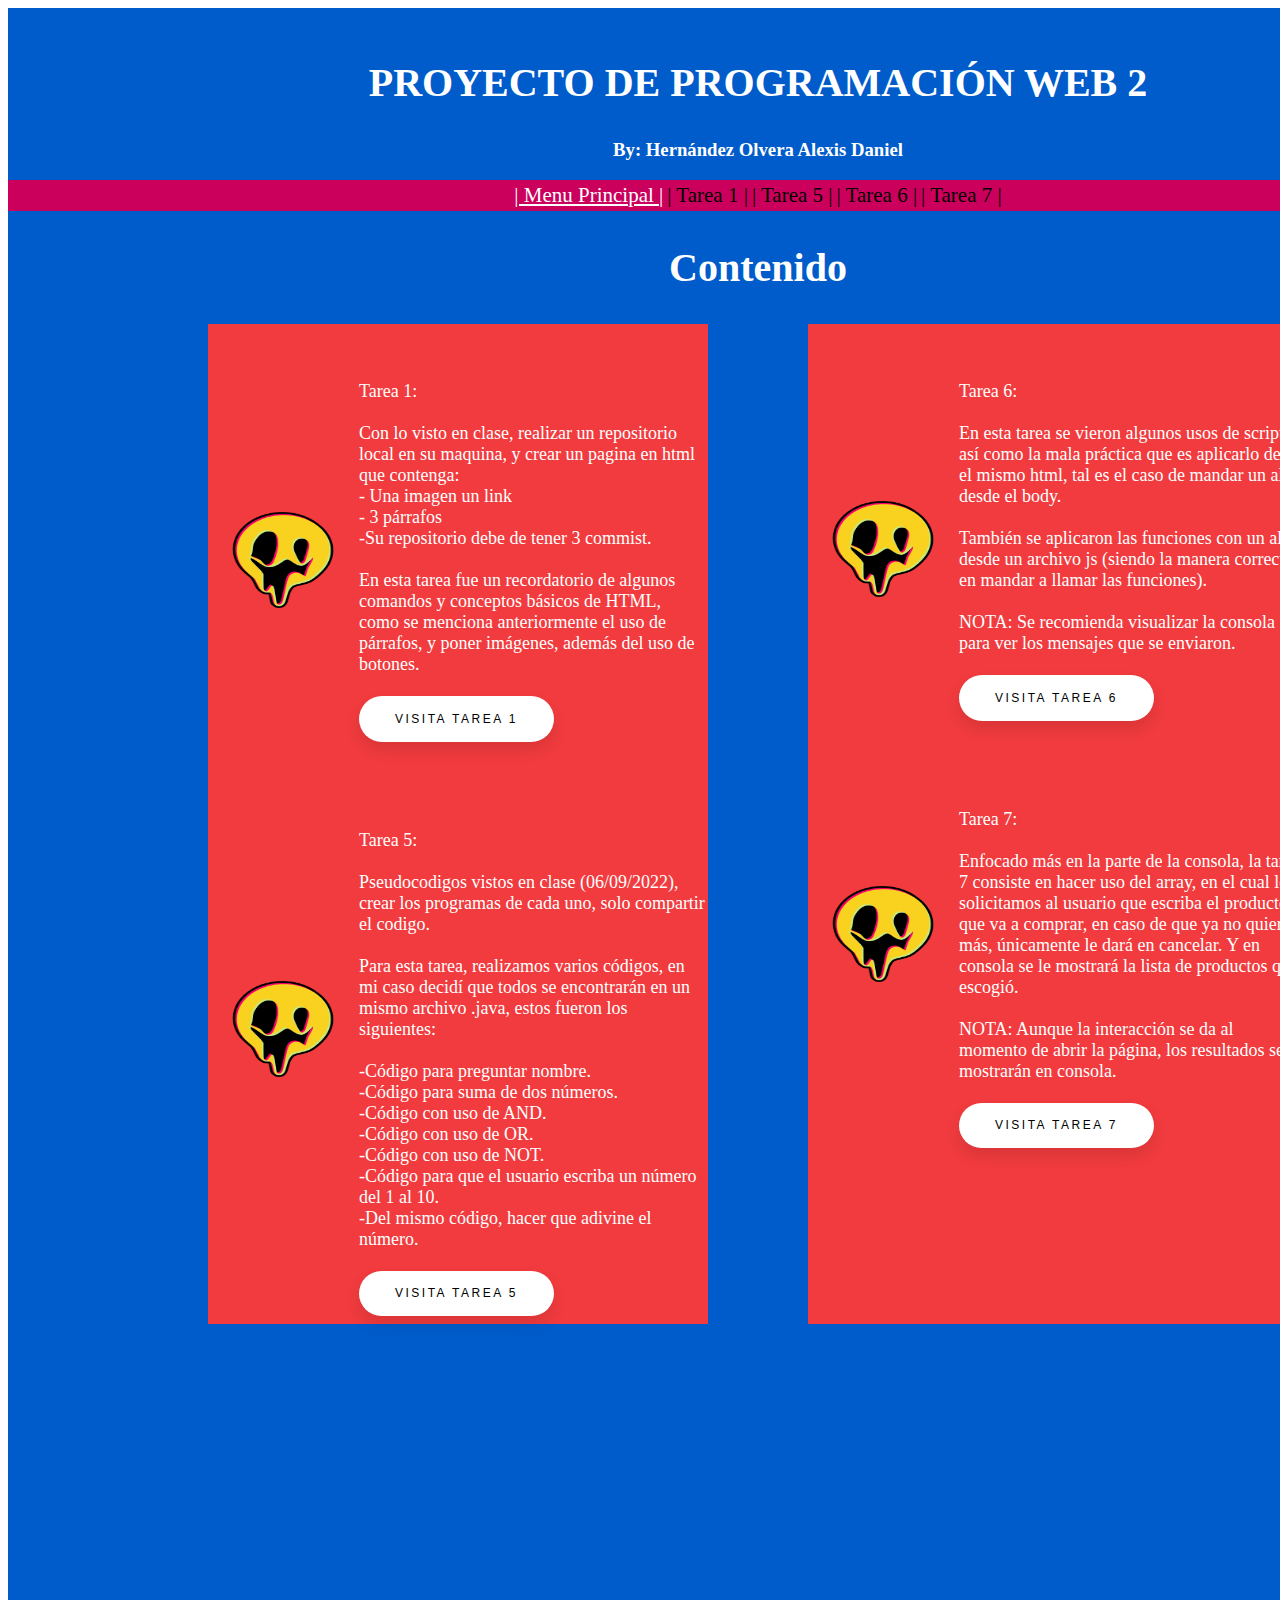
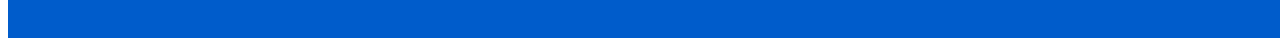
<file: index.html>
<!DOCTYPE html>
<html lang="en">
<head>
    <meta charset="UTF-8">
    <meta http-equiv="X-UA-Compatible" content="IE=edge">
    <meta name="viewport" content="width=device-width, initial-scale=1.0">
    <title>Proyecto PW2</title>
    <link rel="stylesheet" href="estilos.css">
</head>
<body>
<div id="fondo">
  <br>
    <h2 class="titulo">PROYECTO DE PROGRAMACIÓN WEB 2</h2>
    <h3 class="titulo">By: Hernández Olvera Alexis Daniel</h3>
    <!-- Crearemos una barra de navegación para cada tarea-->
    <div id="navegacion">
        <table>
          <tr>
            <!-- Crearemos una clase para el seleccionador de opciones y otra
          que indique en que página estamos -->
            <td><a class="locacion" href="index.html">| Menu Principal |</a></td>
            <td><a class="opciones" href="pagT1.html">| Tarea 1 |</a></td>
            <td><a class="opciones" href="pagT5.html">| Tarea 5 |</a></td>
            <td><a class="opciones" href="pagT6.html">| Tarea 6 |</a></td>
            <td><a class="opciones" href="pagT7.html">| Tarea 7 |</a></td>
          </tr>
        </table>
    </div>

    <!-- Pondremos el contenido descriptivo de cada tarea -->
    <div id="contenido">
        <h2 class="titulo">Contenido</h2>
        <!-- El menú será rectangular una imagen como viñeta -->
      <div class="contMenu" id="parteIzq">
        <!-- Se usará una tabla para que se tenga mayor orden al momento
        de acomodar las imagenes y las descripciones, tendrán un color blanco para no ser
        perdidas dentro del color de la div -->
        <table>

          <tr>
            <td>
              <img class="Menu" src="vineta.png">
            </td>
            <td class="descripcionTarea">
                Tarea 1:
                <br> 
                <br>Con lo visto en clase, realizar un repositorio local en su maquina, 
                y crear un pagina en html que contenga: 
                <br>- Una imagen un link
                <br>- 3 párrafos
                <br>-Su repositorio debe de tener 3 commist.
                <br>
                <br>En esta tarea fue un recordatorio de algunos comandos y conceptos
                básicos de HTML, como se menciona anteriormente el uso de párrafos, y
                poner imágenes, además del uso de botones.
                  <!-- Boton a la tarea-->
                  <br>
                  <br>
                  <a href="pagT1.html">
                    <button type="button" name="button">Visita Tarea 1</button>
                  </a>
            </td>
            <!--Esto ha generado los saltos al inicio de la tabla-->
            <br>
            <br>
            <br>
          </tr>
          <tr>
            <td>
              <img class="Menu" src="vineta.png">
            </td>
            <td class="descripcionTarea">
                <br>
                <br>
                <br>
                <br>
                Tarea 5: 
                <br>
                <br>Pseudocodigos vistos en clase (06/09/2022), 
                crear los programas de cada uno, solo compartir el codigo.
                <br>
                <br>Para esta tarea, realizamos varios códigos, en mi caso decidí
                que todos se encontrarán en un mismo archivo .java, estos fueron los
                siguientes: 
                <br>
                <br>-Código para preguntar nombre.
                <br>-Código para suma de dos números.
                <br>-Código con uso de AND.
                <br>-Código con uso de OR.
                <br>-Código con uso de NOT.
                <br>-Código para que el usuario escriba un número del 1 al 10.
                <br>-Del mismo código, hacer que adivine el número.
                  <!-- Boton a la tarea-->
                  <br>
                  <br>
                  <a href="pagT5.html">
                    <button type="button" name="button">Visita Tarea 5</button>
                  </a>
            </td>
          </tr>
        </table>
      </div>

      <!-- Se hará lo mismo que en la parte izquierda -->
      <div class="contMenu" id="parteDer">
        <br>
        <br>
        <br>
        <table class="opcMenu">
          <tr>
            <td>
              <img class="Menu" src="vineta.png">
            </td>
            <td class="descripcionTarea">
              Tarea 6: 
              <br>
              <br>En esta tarea se vieron algunos usos de script, así
              como la mala práctica que es aplicarlo desde el mismo html, 
              tal es el caso de mandar un alert desde el body. 
              <br>
              <br>También se aplicaron las funciones con un alert desde un archivo js 
              (siendo la manera correcta en mandar a llamar las funciones).
              <br>
              <br>NOTA: Se recomienda visualizar la consola para ver los mensajes
              que se enviaron.
                <!-- Boton a la tarea-->
                <br>
                <br>
                <a href="pagT6.html">
                  <button type="button" name="button">Visita Tarea 6</button>
                </a>
            </td>
          </tr>
          <tr>
            <td>
              <img class="Menu" src="vineta.png">
            </td>
            <td class="descripcionTarea">
              <br>
              <br>
              <br>
              <br>
              Tarea 7: 
              <br>
              <br>Enfocado más en la parte de la consola, la tarea 7
              consiste en hacer uso del array, en el cual le solicitamos al 
              usuario que escriba el producto que va a comprar, en caso de que ya 
              no quiera más, únicamente le dará en cancelar. Y en consola se le mostrará
              la lista de productos que escogió.
              <br>
              <br>NOTA: Aunque la interacción se da al momento de abrir la página,
              los resultados se mostrarán en consola. 
                 <!-- Boton a la tarea-->
                 <br>
                 <br>
                 <a href="pagT7.html">
                   <button type="button" name="button">Visita Tarea 7</button>
                 </a>
            </td>
          </tr>
        </table>

        </div>
    </div>
</div>
</body>
</html>
</file>
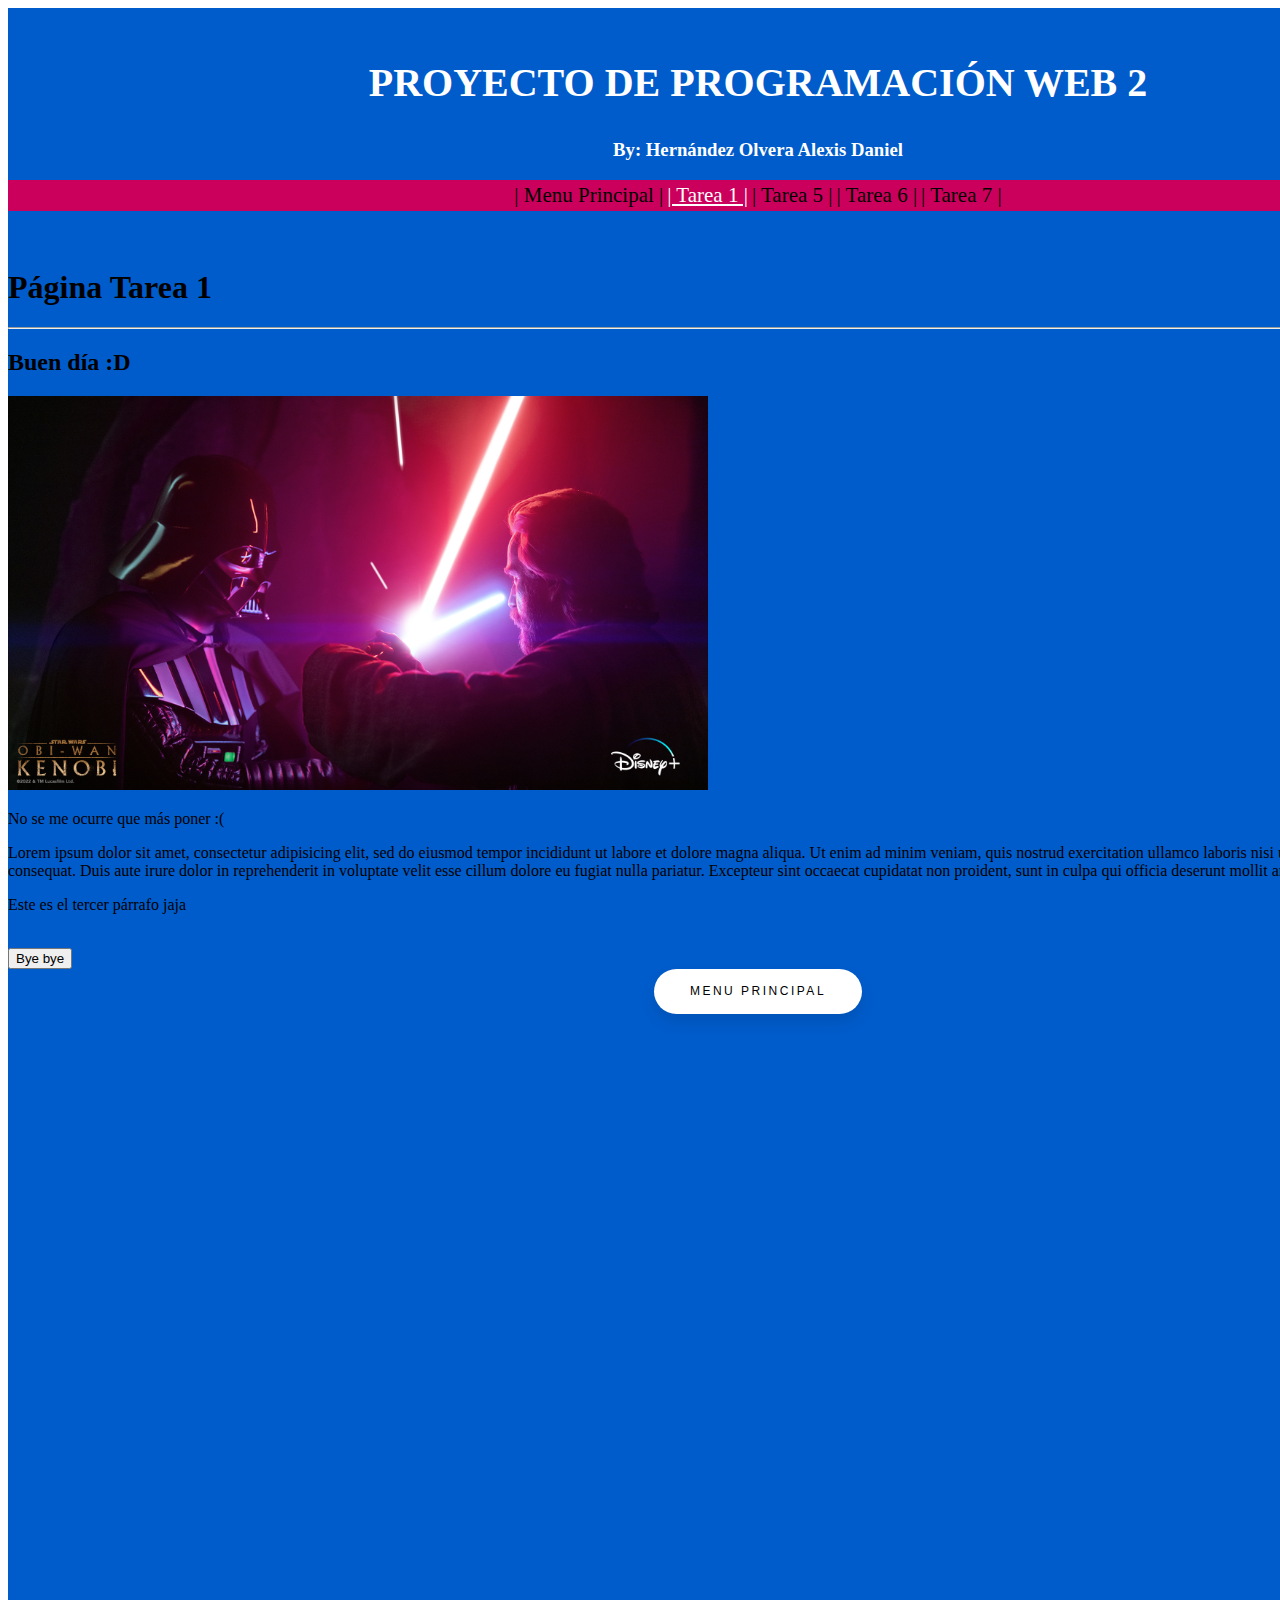
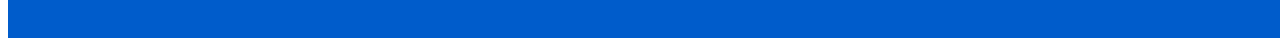
<file: pagT1.html>
<!DOCTYPE html>
<html lang="en" dir="ltr">
  <head>
    <meta charset="utf-8">
    <title>Página Web T1</title>
    <link rel="stylesheet" href="estilosT1.css">
  </head>
  <body>

  <div id="fondo">
    <br>
    <h2 class="titulo">PROYECTO DE PROGRAMACIÓN WEB 2</h2>
    <h3 class="titulo">By: Hernández Olvera Alexis Daniel</h3>
      <!-- Crearemos una barra de navegación para cada tarea-->
      <div id="navegacion">
          <table>
            <tr>
              <!-- Crearemos una clase para el seleccionador de opciones y otra
            que indique en que página estamos -->
              <td><a class="opciones" href="index.html">| Menu Principal |</a></td>
              <td><a class="locacion" href="pagT1.html">| Tarea 1 |</a></td>
              <td><a class="opciones" href="pagT5.html">| Tarea 5 |</a></td>
              <td><a class="opciones" href="pagT6.html">| Tarea 6 |</a></td>
              <td><a class="opciones" href="pagT7.html">| Tarea 7 |</a></td>
            </tr>
          </table>
      </div>
      <br>
      <br>
      <h1>Página Tarea 1</h1>
    <hr>
    <h2>Buen día :D</h2>
    <p>
      <a href="https://www.amazon.com.mx/">
        <img src="T1/img1.jpg" alt="" width="700px">
      </a>
    </p>
    <p>No se me ocurre que más poner :(</p>
    <p>Lorem ipsum dolor sit amet, consectetur adipisicing elit, sed do eiusmod tempor incididunt ut labore et dolore magna aliqua. Ut enim ad minim veniam, quis nostrud exercitation ullamco laboris nisi ut aliquip ex ea commodo consequat. Duis aute irure dolor in reprehenderit in voluptate velit esse cillum dolore eu fugiat nulla pariatur. Excepteur sint occaecat cupidatat non proident, sunt in culpa qui officia deserunt mollit anim id est laborum.</p>
    <p>Este es el tercer párrafo jaja</p>
    <br>
    <a href="https://www.youtube.com/watch?v=jaP6X47kO9E">
      <button type="button" name="button">Bye bye</button>
    <br>
    <center>
      <a href="index.html">
          <button class = "botonMenu" type="button" name="button">Menu Principal</button>
      </a>
    </center>
  </div>
  </body>
</html>
</file>
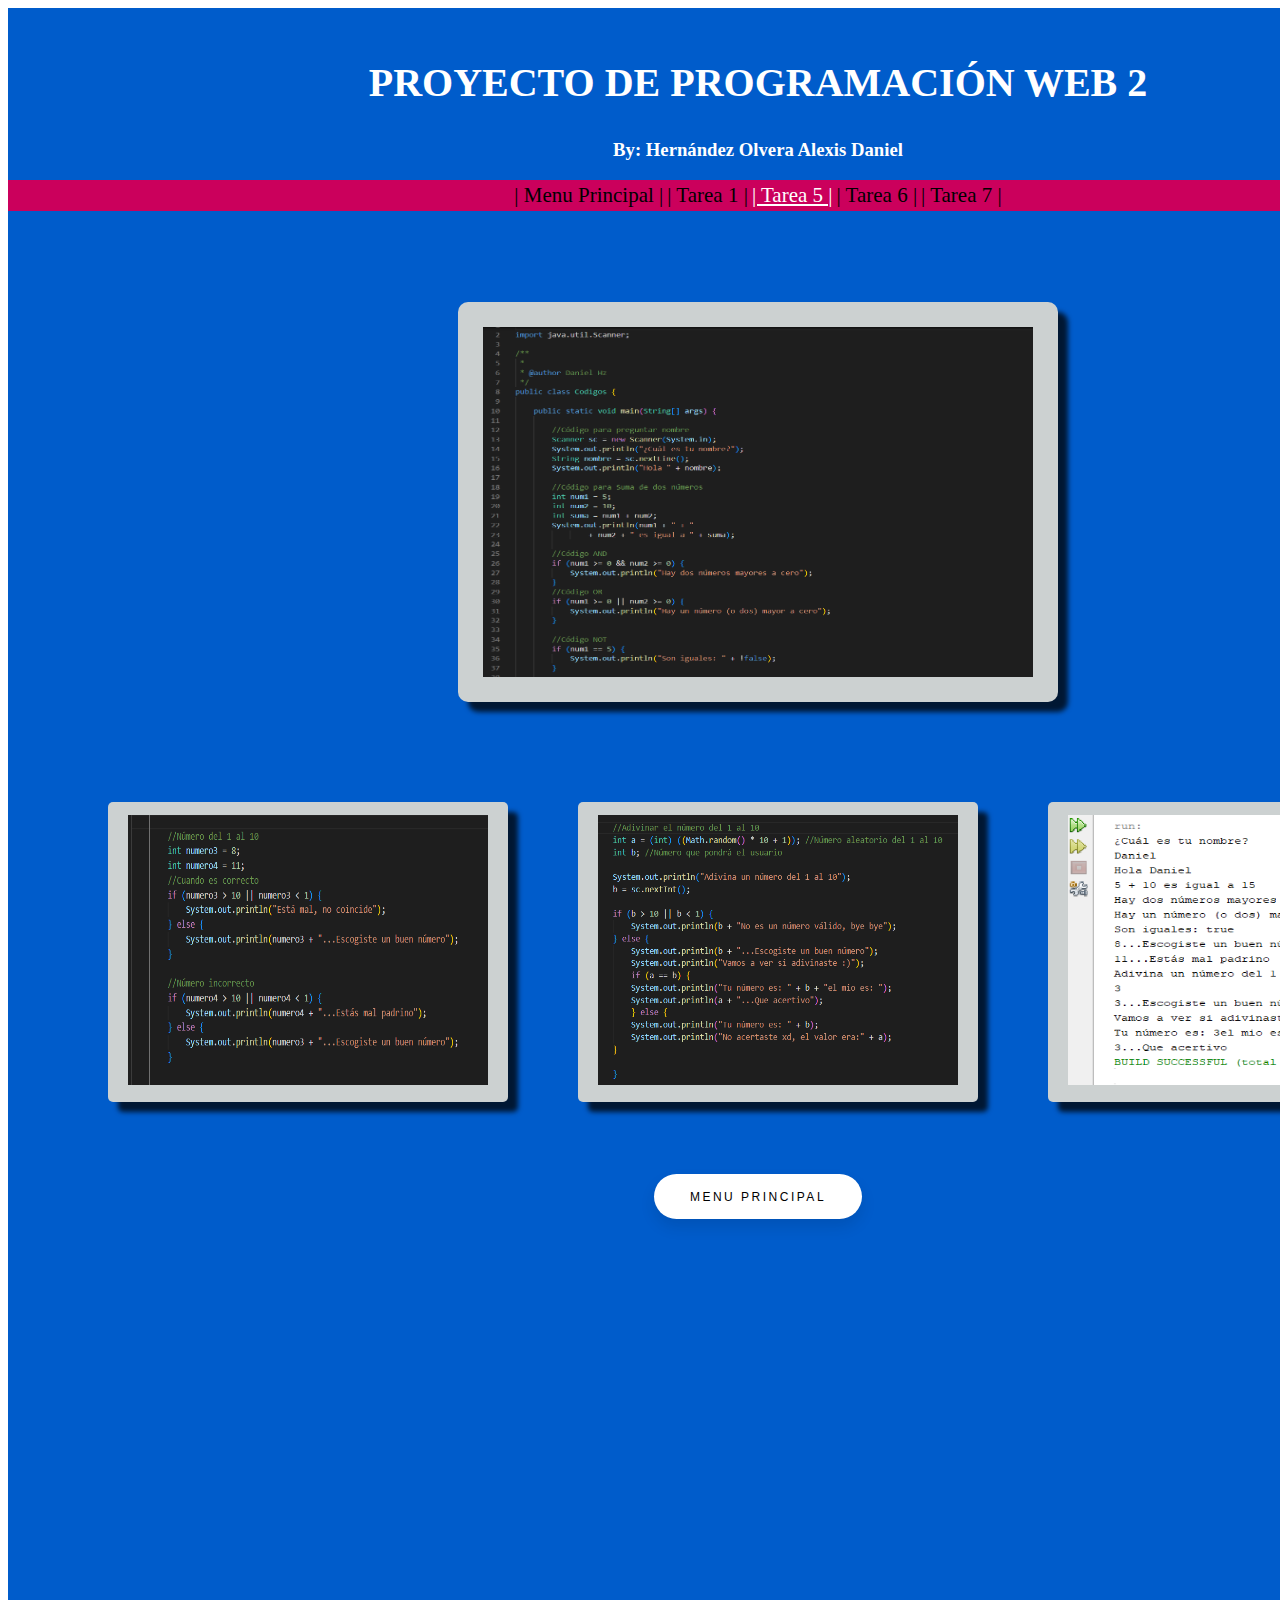
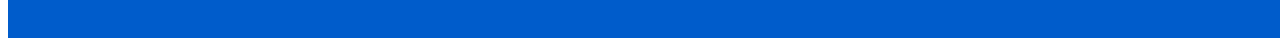
<file: pagT5.html>
<!DOCTYPE html>
<html lang="en">
<head>
    <meta charset="UTF-8">
    <meta http-equiv="X-UA-Compatible" content="IE=edge">
    <meta name="viewport" content="width=device-width, initial-scale=1.0">
    <link rel="stylesheet" href="estilosT5.css">
    <title>Página Web T5</title>
</head>
<body>
    <div id="fondo">
        <br>
        <h2 class="titulo">PROYECTO DE PROGRAMACIÓN WEB 2</h2>
        <h3 class="titulo">By: Hernández Olvera Alexis Daniel</h3>
          <!-- Crearemos una barra de navegación para cada tarea-->
          <div id="navegacion">
              <table>
                <tr>
                  <!-- Crearemos una clase para el seleccionador de opciones y otra
                que indique en que página estamos -->
                  <td><a class="opciones" href="index.html">| Menu Principal |</a></td>
                  <td><a class="opciones" href="pagT1.html">| Tarea 1 |</a></td>
                  <td><a class="locacion" href="pagT5.html">| Tarea 5 |</a></td>
                  <td><a class="opciones" href="pagT6.html">| Tarea 6 |</a></td>
                  <td><a class="opciones" href="pagT7.html">| Tarea 7 |</a></td>
                </tr>
              </table>
          </div>
      
    <!-- Pondremos el contenido del menú principal -->
    <div id="contenidoT5">
        <br>
        <br>
        <!-- Añadimos la imagen principal dentro de una div -->
        <div id="capturaPrincipal">
            <img src="T5/captura1.png" class="opPrin">
        </div>

        <!-- Dentro de las 3 divs, nos encontraremos con el resto del código
        y una en netbeans -->
        <div class="capturaExtra" id="ope1">
          <a href="menuComida.html">
            <img src="T5/captura2.png" class="imEx">
          </a>
        </div>
        <div class="capturaExtra" id="ope2">
          <a href="promociones.html">
            <img src="T5/captura3.png" class="imEx">
          </a>
        </div>
        <div class="capturaExtra" id="ope3">
          <a href="galeria.html">
            <img src="T5/captura4.png" class="imEx">
          </a>
        </div>
        <br>
        <br>
        <br>
        <br>
            <!-- Boton al menu principal-->
        <center>
        <a href="index.html">
            <button type="button" name="button">Menu Principal</button>
        </a>
        </center>
      </div>
    </div>
</body>
</html>
</file>
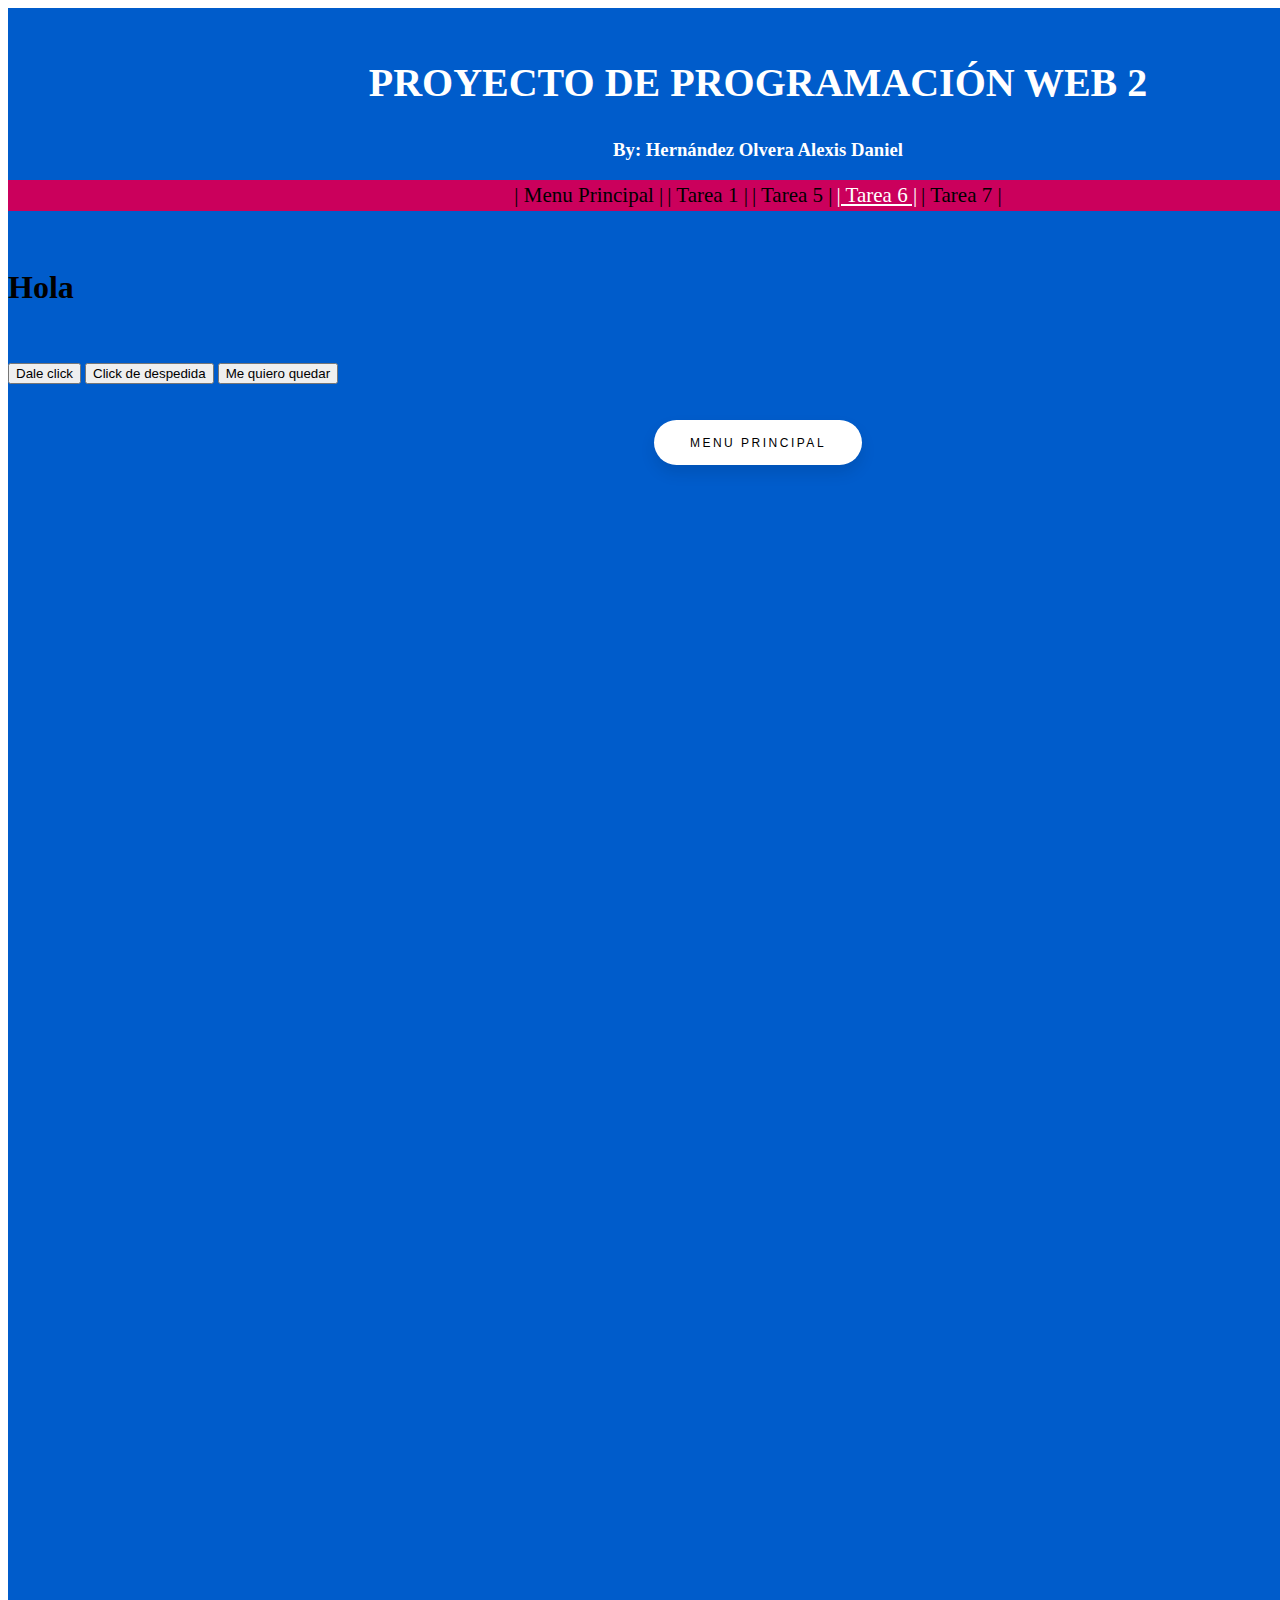
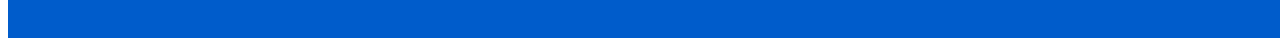
<file: pagT6.html>
<!DOCTYPE html>
<html lang="en" dir="ltr">
  <head>
    <meta charset="utf-8">
    <title>Inicios en JS</title>
    <link rel="stylesheet" href="estilosT6.css">
    <script>
      alert("Hola mundo");
    </script>

  </head>
  <body>
    <div id="fondo">
      <br>
      <h2 class="titulo">PROYECTO DE PROGRAMACIÓN WEB 2</h2>
      <h3 class="titulo">By: Hernández Olvera Alexis Daniel</h3>
      <!-- Crearemos una barra de navegación para cada tarea-->
      <div id="navegacion">
          <table>
            <tr>
              <!-- Crearemos una clase para el seleccionador de opciones y otra
            que indique en que página estamos -->
              <td><a class="opciones" href="index.html">| Menu Principal |</a></td>
              <td><a class="opciones" href="pagT1.html">| Tarea 1 |</a></td>
              <td><a class="opciones" href="pagT5.html">| Tarea 5 |</a></td>
              <td><a class="locacion" href="pagT6.html">| Tarea 6 |</a></td>
              <td><a class="opciones" href="pagT7.html">| Tarea 7 |</a></td>
            </tr>
          </table>
      </div>
      <br>
      <br>
      <h1>Hola</h1>

      <!-- Mala práctica -->
      <script>
          function saludo(){
            alert("Saludo desde el body"); //Falta mandar a llamar
          }
      </script>
      <br>
      <br>

      <!-- PRIMERO MANDAMOS A LLAMAR A LA FUNCIÓN -->
      <section>
        <button onclick="saludo()">Dale click</button>
        <button onclick="despedida()">Click de despedida</button>
        <button onclick="no()">Me quiero quedar</button>
      </section>

      <!-- Boton al menu principal-->
      <br>
      <br>
      <center>
        <a href="index.html">
            <button class="botonMenu" type="button" name="button">Menu Principal</button>
        </a>
      </center>

    </div>
  </body>
  <script src="app1.js"> </script>
</html>
</file>
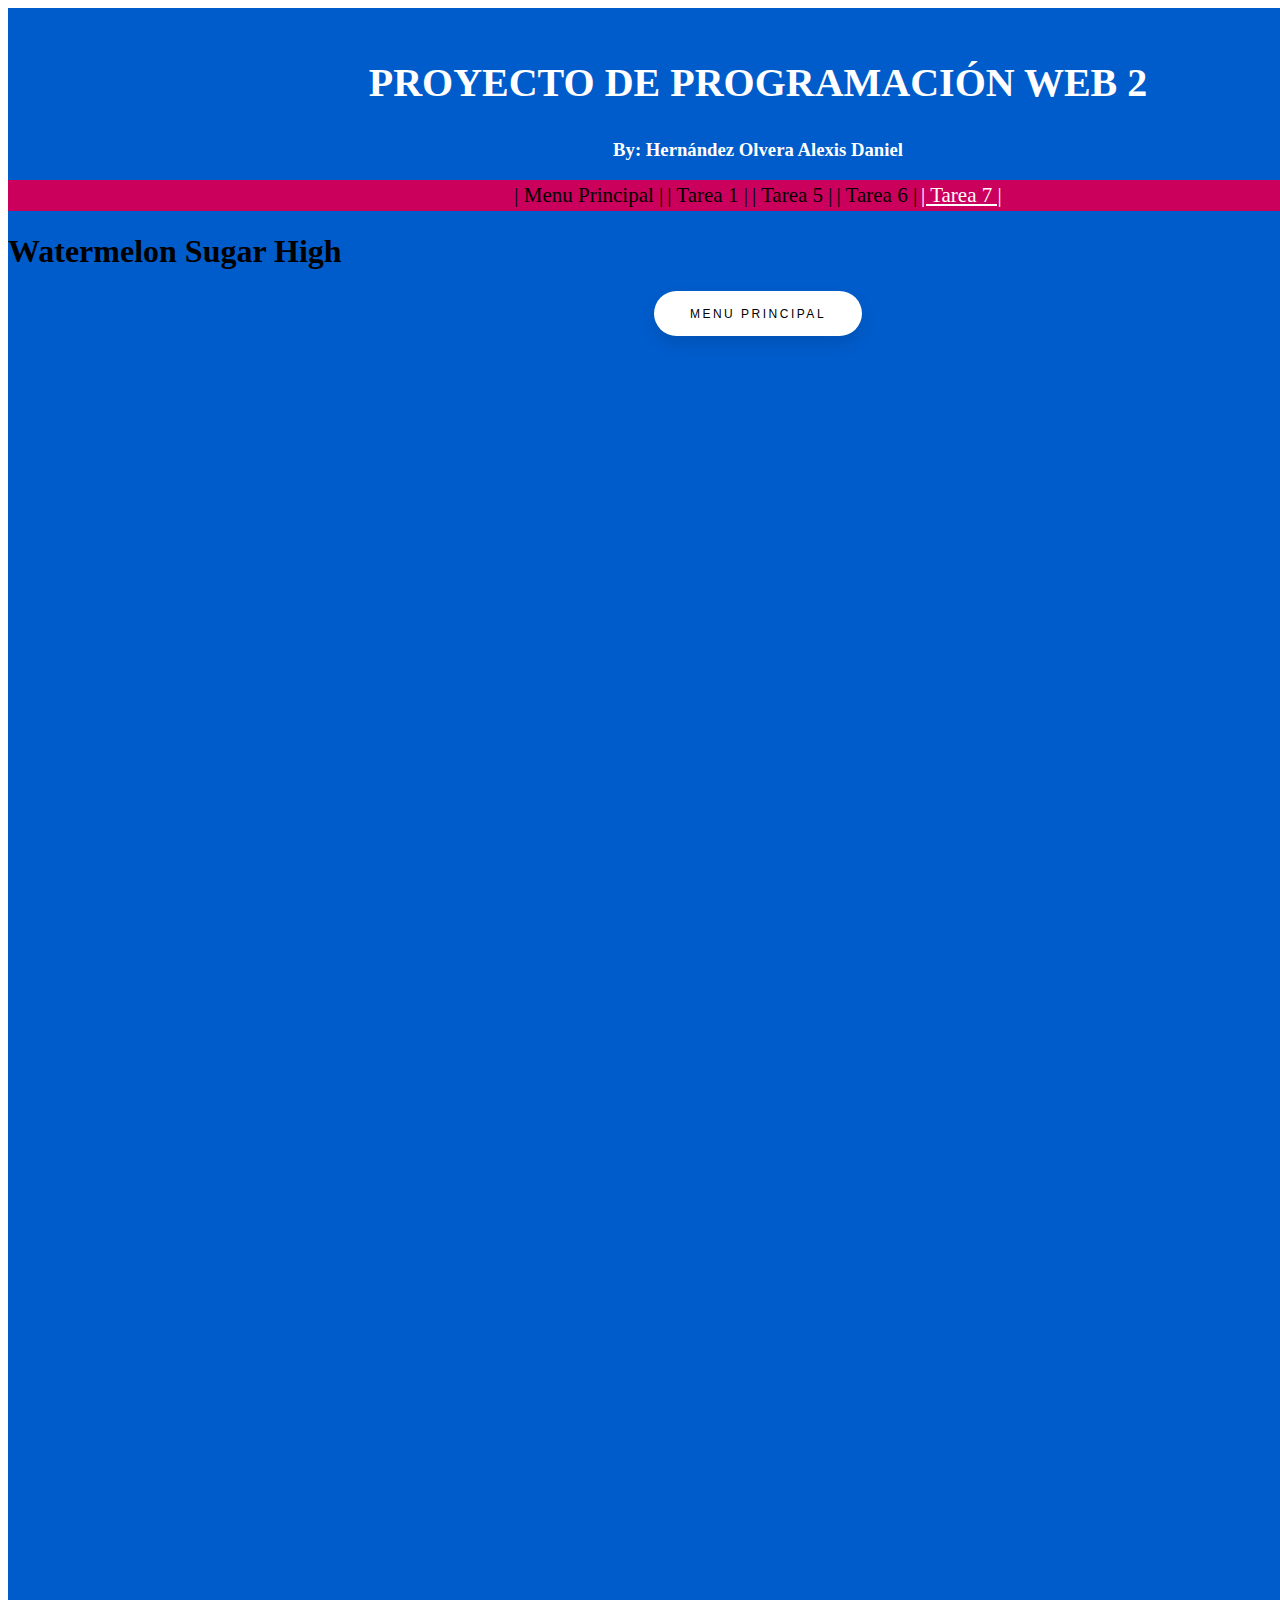
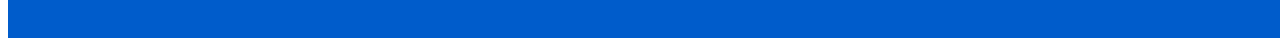
<file: pagT7.html>
<!DOCTYPE html>
<html lang="en">
<head>
    <meta charset="UTF-8">
    <meta http-equiv="X-UA-Compatible" content="IE=edge">
    <meta name="viewport" content="width=device-width, initial-scale=1.0">
    <title>Página Web T7</title>
    <link rel="stylesheet" href="estilosT7.css">
</head>
<body>
    <div id="fondo">
        <br>
        <h2 class="titulo">PROYECTO DE PROGRAMACIÓN WEB 2</h2>
        <h3 class="titulo">By: Hernández Olvera Alexis Daniel</h3>
        <!-- Crearemos una barra de navegación para cada tarea-->
        <div id="navegacion">
            <table>
              <tr>
                <!-- Crearemos una clase para el seleccionador de opciones y otra
              que indique en que página estamos -->
                <td><a class="opciones" href="index.html">| Menu Principal |</a></td>
                <td><a class="opciones" href="pagT1.html">| Tarea 1 |</a></td>
                <td><a class="opciones" href="pagT5.html">| Tarea 5 |</a></td>
                <td><a class="opciones" href="pagT6.html">| Tarea 6 |</a></td>
                <td><a class="locacion" href="pagT7.html">| Tarea 7 |</a></td>
              </tr>
            </table>
        </div>
    <h1>Watermelon Sugar High</h1>
    <script src="app.js"></script>
      <!-- Boton al menu principal-->
    <center>
        <a href="index.html">
            <button class="botonMenu" type="button" name="button">Menu Principal</button>
        </a>
    </center>
    </div>
</body>
</html>
</file>
<file: estilos.css>
div#fondo{
    background-color:#005CCB;
    position: relative;
    width: 1500px;
    height: 1630px;
}

div#navegacion{
    margin: auto;
    margin-top: 5px;
    background: #CB005C;
    display: flex;
    justify-content: center;
}
  
div#contenido{
text-align: center;
}

div.contMenu{
    background: #f13b3e;
    width: 500px;
    height: 1000px;
}
  
div#parteIzq{
    margin-top: 10px;
    margin-left: 200px;
}

div#parteDer{
    margin-top: -1000px;
    margin-left: 800px;
}
  
td.descripcionTarea{
    font-size: 18px;
    color: white;
    text-align: left;
} 

img.Menu{
    width: 144px;
    height: 108px;
  }

h2.titulo{
    font-size: 40px;
    color: white;
    text-align: center;
}

h3.titulo{
  color: white;
  text-align: center;
}

a.locacion{
    font-style: normal;
    font-size: 21px;
    color: white;
    text-decoration: underline;
  }
  
  a.locacion:hover{
    font-style: normal;
    font-size: 23px;
  }
  a.opciones{
    font-style: normal;
    font-size: 21px;
    color: black;
    text-decoration: none;
  }
  
  a.opciones:hover{
    font-style: normal;
    font-size: 23px;
    color:white;
  }

  button {
    padding: 1.3em 3em;
    font-size: 12px;
    text-transform: uppercase;
    letter-spacing: 2.5px;
    font-weight: 500;
    color: #000;
    background-color: #fff;
    border: none;
    border-radius: 45px;
    box-shadow: 0px 8px 15px rgba(0, 0, 0, 0.1);
    transition: all 0.3s ease 0s;
    cursor: pointer;
    outline: none;
  }
  
  button:hover {
    background-color: #18b6d2;
    color: #fff;
    transform: translateY(-7px);
  }
  
  button:active {
    transform: translateY(-1px);
  }
</file>
<file: estilosT1.css>
div#fondo{
    background-color:#005CCB;
    width: 1500px;
    height: 1630px;
}

div#navegacion{
    margin: auto;
    margin-top: 5px;
    background: #CB005C;
    display: flex;
    justify-content: center;
}

h2.titulo{
    font-size: 40px;
    color: white;
    text-align: center;
}

h3.titulo{
  color: white;
  text-align: center;
}

a.locacion{
    font-style: normal;
    font-size: 21px;
    color: white;
    text-decoration: underline;
  }
  
  a.locacion:hover{
    font-style: normal;
    font-size: 23px;
  }
  a.opciones{
    font-style: normal;
    font-size: 21px;
    color: black;
    text-decoration: none;
  }
  
  a.opciones:hover{
    font-style: normal;
    font-size: 23px;
    color:white;
  }

  button.botonMenu {
    padding: 1.3em 3em;
    font-size: 12px;
    text-transform: uppercase;
    letter-spacing: 2.5px;
    font-weight: 500;
    color: #000;
    background-color: #fff;
    border: none;
    border-radius: 45px;
    box-shadow: 0px 8px 15px rgba(0, 0, 0, 0.1);
    transition: all 0.3s ease 0s;
    cursor: pointer;
    outline: none;
  }
  
  button.botonMenu:hover {
    background-color: #18b6d2;
    color: #fff;
    transform: translateY(-7px);
  }
  
  button.botonMenu:active {
    transform: translateY(-1px);
  }
</file>
<file: estilosT5.css>
div#fondo{
    background-color:#005CCB;
    width: 1500px;
    height: 1630px;
    text-align: center;
}

div#navegacion{
    margin: auto;
    margin-top: 5px;
    background: #CB005C;
    display: flex;
    justify-content: center;
}

h2.titulo{
    font-size: 40px;
    color: white;
    text-align: center;
}

h3.titulo{
  color: white;
  text-align: center;
}

a.locacion{
    font-style: normal;
    font-size: 21px;
    color: white;
    text-decoration: underline;
  }
  
  a.locacion:hover{
    font-style: normal;
    font-size: 23px;
  }
  a.opciones{
    font-style: normal;
    font-size: 21px;
    color: black;
    text-decoration: none;
  }
  
  a.opciones:hover{
    font-style: normal;
    font-size: 23px;
    color:white;
  }

div#contenidoT5{
    background: #005CCB;
    margin:auto;
    margin-top: 5px;
  }
  
  div#capturaPrincipal{
    background: #CCD1D1;
    width: 600px;
    height: 400px;
    box-shadow: 10px 10px 5px 0px rgba(0,0,0,0.75);
    border-radius: 10px 10px 10px 10px;
    margin: auto;
    margin-top: 50px;
    display: flex;
    justify-content: center;
    align-items: center;
  }
  
  div.capturaExtra{
    background: #CCD1D1;
    width: 400px;
    height: 300px;
    box-shadow: 10px 10px 5px 0px rgba(0,0,0,0.75);
    border-radius: 5px 5px 5px 5px;
    display: flex;
    justify-content: center;
    align-items: center;
  }
  
  img.opPrin{
    width: 550px;
    height: 350px;
  }
  
  img.opPrin:hover{
    width: 600px;
    height: 400px;
  }
  
  div#ope1{
    margin: 100px 0px 0px 100px;
  }
  
  div#ope2{
    margin: -300px 0px 0px 570px;
  }
  
  div#ope3{
    margin: -300px 0px 0px 1040px;
  }

  img.imEx{
    width:360px;
    height: 270px;
  }
  
  img.imEx:hover{
    width:400px;
    height: 300px;
  }

  button {
    padding: 1.3em 3em;
    font-size: 12px;
    text-transform: uppercase;
    letter-spacing: 2.5px;
    font-weight: 500;
    color: #000;
    background-color: #fff;
    border: none;
    border-radius: 45px;
    box-shadow: 0px 8px 15px rgba(0, 0, 0, 0.1);
    transition: all 0.3s ease 0s;
    cursor: pointer;
    outline: none;
  }
  
  button:hover {
    background-color: #18b6d2;
    color: #fff;
    transform: translateY(-7px);
  }
  
  button:active {
    transform: translateY(-1px);
  }
</file>
<file: estilosT6.css>
div#fondo{
    background-color:#005CCB;
    width: 1500px;
    height: 1630px;
}

div#navegacion{
    margin: auto;
    margin-top: 5px;
    background: #CB005C;
    display: flex;
    justify-content: center;
}

h2.titulo{
    font-size: 40px;
    color: white;
    text-align: center;
}

h3.titulo{
  color: white;
  text-align: center;
}

a.locacion{
    font-style: normal;
    font-size: 21px;
    color: white;
    text-decoration: underline;
  }
  
  a.locacion:hover{
    font-style: normal;
    font-size: 23px;
  }
  a.opciones{
    font-style: normal;
    font-size: 21px;
    color: black;
    text-decoration: none;
  }
  
  a.opciones:hover{
    font-style: normal;
    font-size: 23px;
    color:white;
  }

  button.botonMenu {
    padding: 1.3em 3em;
    font-size: 12px;
    text-transform: uppercase;
    letter-spacing: 2.5px;
    font-weight: 500;
    color: #000;
    background-color: #fff;
    border: none;
    border-radius: 45px;
    box-shadow: 0px 8px 15px rgba(0, 0, 0, 0.1);
    transition: all 0.3s ease 0s;
    cursor: pointer;
    outline: none;
  }
  
  button.botonMenu:hover {
    background-color: #18b6d2;
    color: #fff;
    transform: translateY(-7px);
  }
  
  button.botonMenu:active {
    transform: translateY(-1px);
  }
</file>
<file: estilosT7.css>
div#fondo{
    background-color:#005CCB;
    width: 1500px;
    height: 1630px;
}

div#navegacion{
    margin: auto;
    margin-top: 5px;
    background: #CB005C;
    display: flex;
    justify-content: center;
}

h2.titulo{
    font-size: 40px;
    color: white;
    text-align: center;
}

h3.titulo{
  color: white;
  text-align: center;
}

a.locacion{
    font-style: normal;
    font-size: 21px;
    color: white;
    text-decoration: underline;
  }
  
  a.locacion:hover{
    font-style: normal;
    font-size: 23px;
  }
  a.opciones{
    font-style: normal;
    font-size: 21px;
    color: black;
    text-decoration: none;
  }
  
  a.opciones:hover{
    font-style: normal;
    font-size: 23px;
    color:white;
  }

  button.botonMenu {
    padding: 1.3em 3em;
    font-size: 12px;
    text-transform: uppercase;
    letter-spacing: 2.5px;
    font-weight: 500;
    color: #000;
    background-color: #fff;
    border: none;
    border-radius: 45px;
    box-shadow: 0px 8px 15px rgba(0, 0, 0, 0.1);
    transition: all 0.3s ease 0s;
    cursor: pointer;
    outline: none;
  }
  
  button.botonMenu:hover {
    background-color: #18b6d2;
    color: #fff;
    transform: translateY(-7px);
  }
  
  button.botonMenu:active {
    transform: translateY(-1px);
  }
</file>
